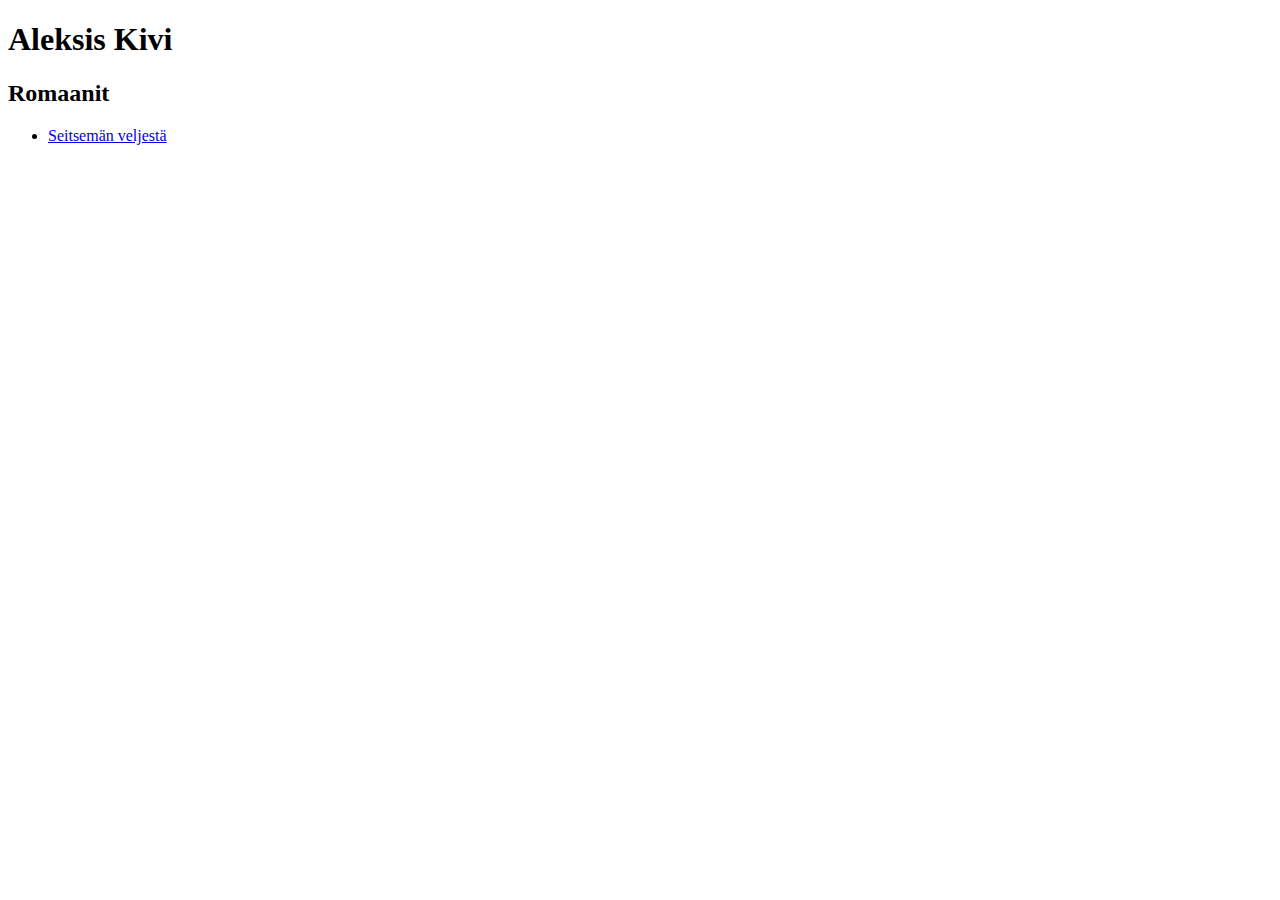
<file: kivi.html>
<!DOCTYPE html>
<html>
  <head>
    <meta charset="utf-8">
    <title>Aleksis Kiven teokset</title>
  </head>
  <body>
    <h1><b>Aleksis Kivi</b></h1>
    <b><h2>Romaanit</h2></b>
    <ul>
      <li><a href="index.html">Seitsemän veljestä</a></li>
    </ul>
  </body>
</html>
</file>
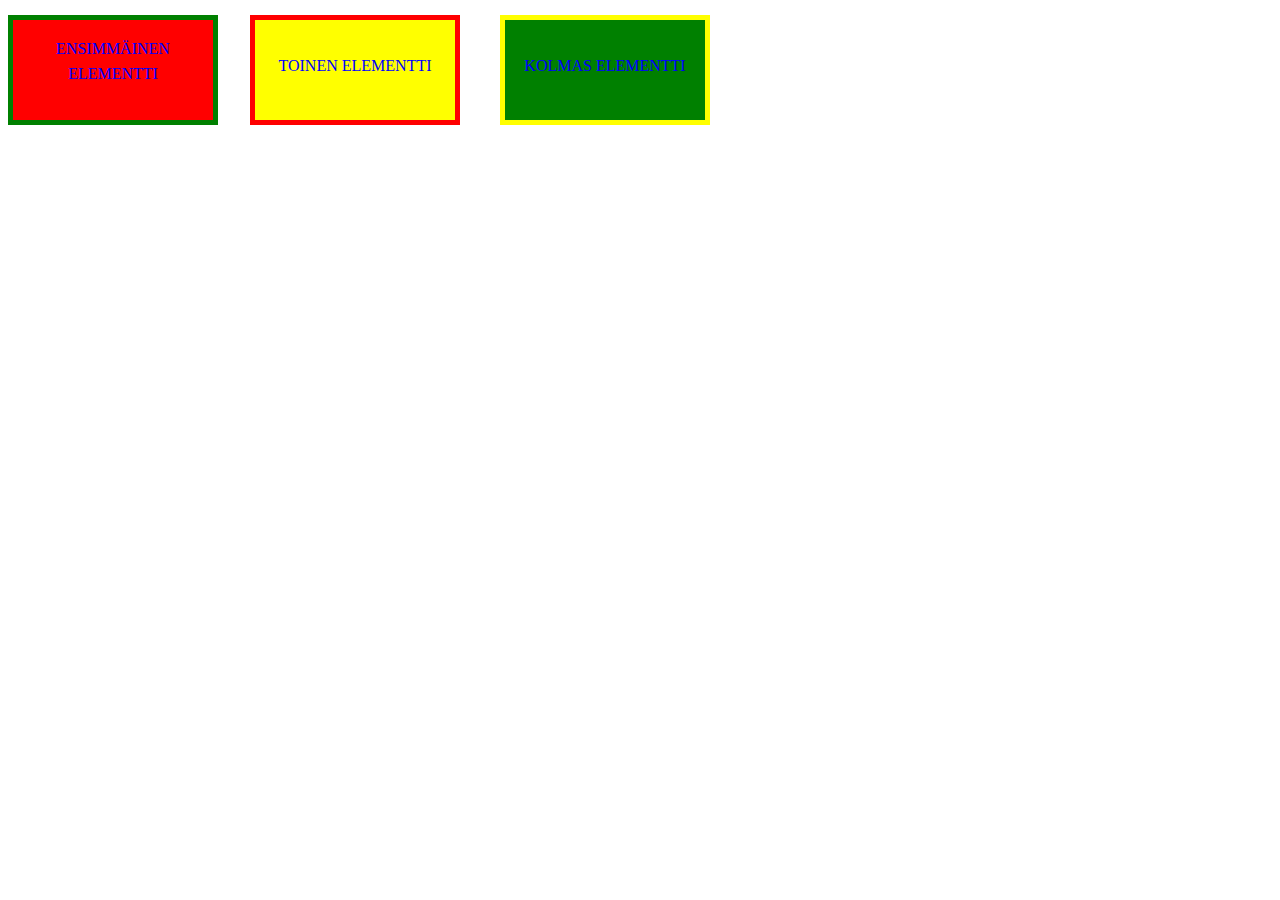
<file: position.html>
<!DOCTYPE html>
<html>
  <head>
    <meta charset="utf-8">
    <title>Asettelua</title>
    <link rel="stylesheet" href="styles.css">
  </head>
  <body>
    <div class="first-box-container">
      <p>Ensimmäinen elementti</p>
    </div>
    <div class="second-box-container">
      <p>Toinen elementti</p>
    </div>
    <div class="third-box-container">
      <p>Kolmas elementti</p>
    </div>
  </body>
</html>
</file>
<file: styles.css>
.first-box-container {
  width: 200px;
  height: 100px;
  background-color: red;
  border-color: green;
  border-width: 5px;
  text-align: center;
  text-transform: uppercase;
  line-height:25px;
  position: absolute;
  top: 15px;
  border-style: solid;
}
.second-box-container {
  width: 200px;
  height: 100px;
  background-color: yellow;
  border-color: red;
  border-width: 5px;
  text-align: center;
  left: 250px;
  top: 15px;
  position: absolute;
  text-transform: uppercase;
  line-height: 60px;
  border-style: solid;
}
.third-box-container {
  width: 200px;
  height: 100px;
  background-color: green;
  border-color: yellow;
  border-width: 5px;
  text-align: center;
  left: 500px;
  top: 15px;
  position: absolute;
  text-transform: uppercase;
  line-height: 60px;
  border-style: solid;
}

* {
  color: blue
}
</file>
